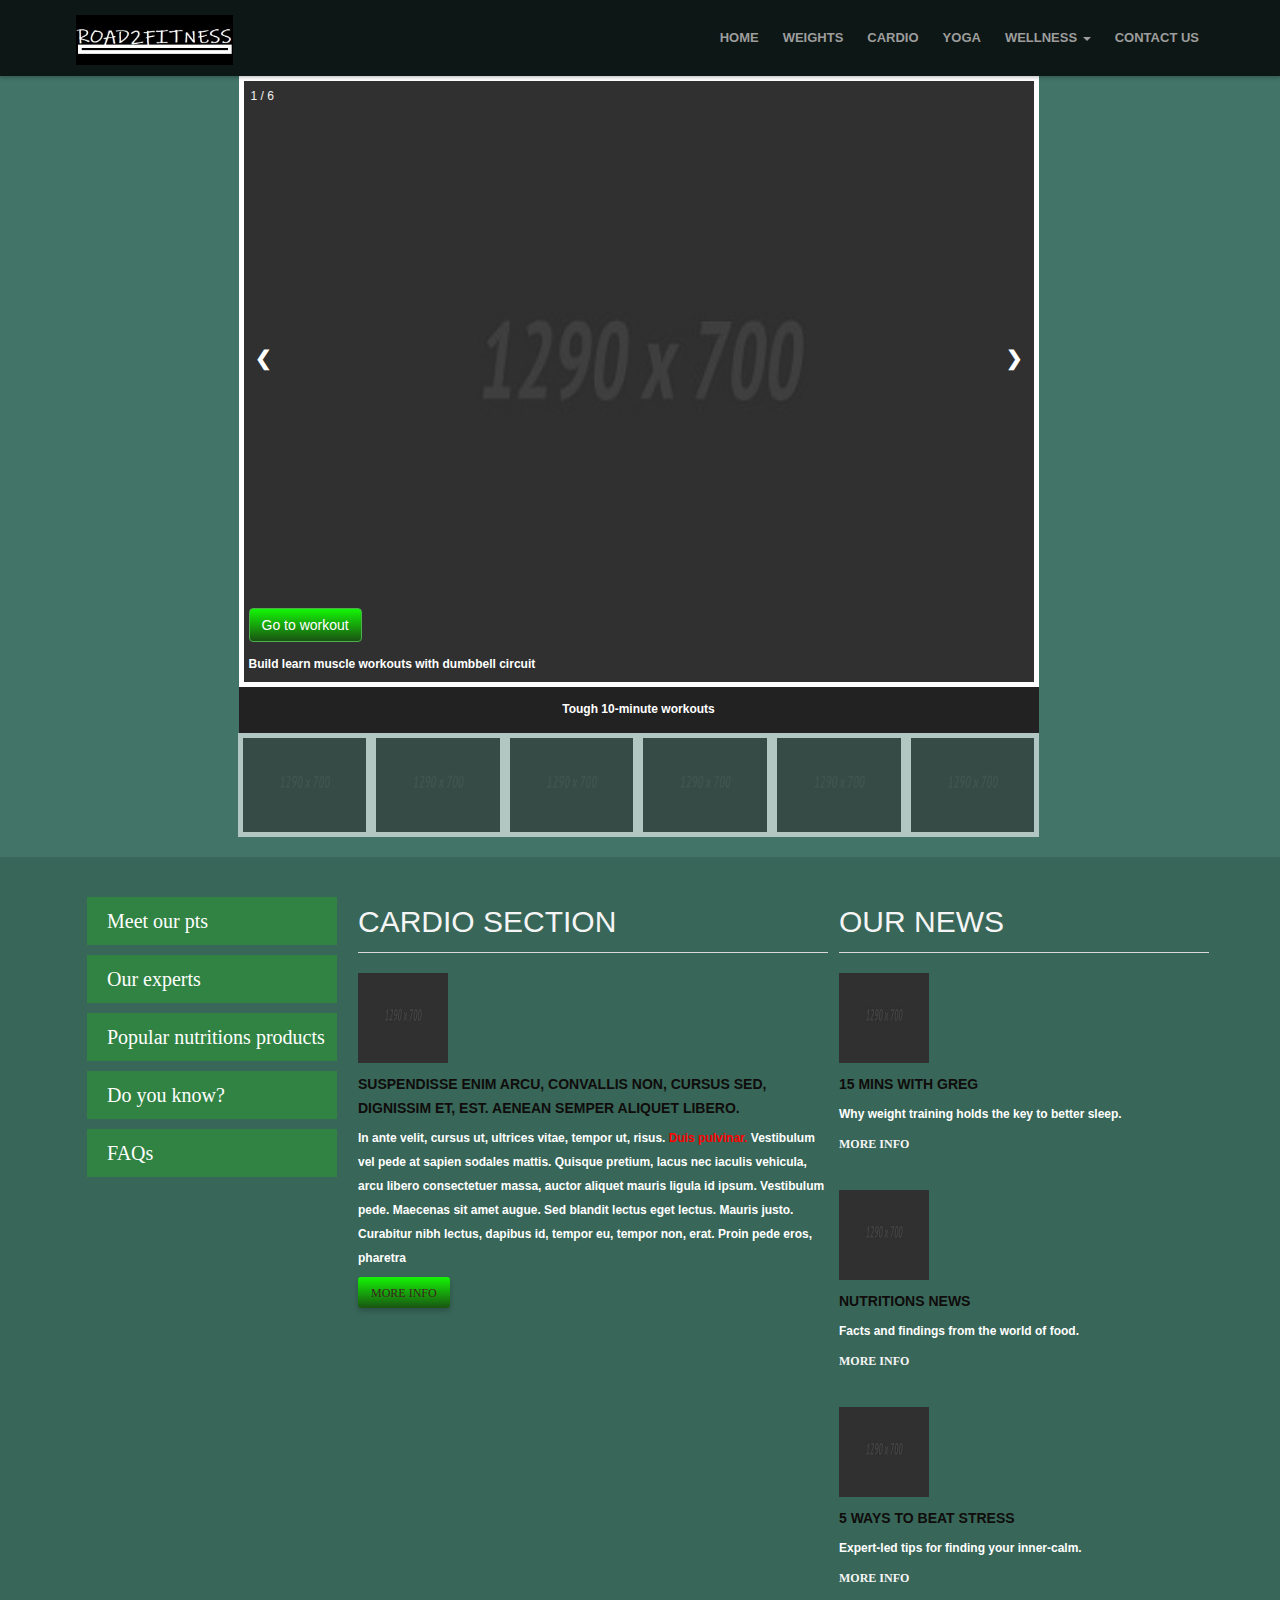
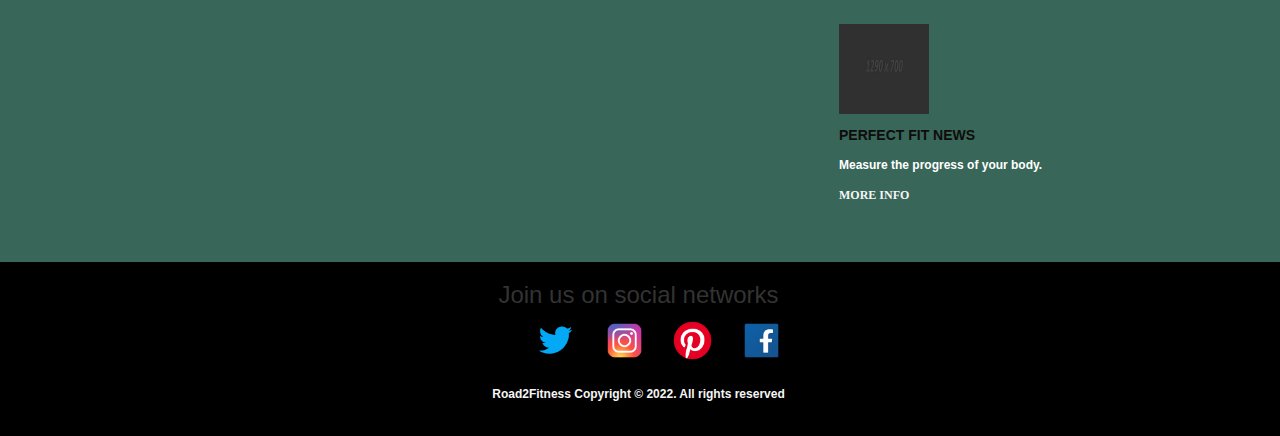
<file: index.html>
<!DOCTYPE html>
<html lang="en">

<head>
    <meta charset="UTF-8">
    <meta http-equiv="X-UA-Compatible" content="IE=edge">
    <title>Road2Fitness</title>
    <meta name="viewport" content="width=device-width, initial-scale=1.0, shrink-to-fit=no">
    <link rel="stylesheet" href="css/vendor/bootstrap.min.css" media="screen">
    <link rel="stylesheet" href="css/responsive.css" media="screen">
    <link rel="stylesheet" href="css/font-awesome/css/font-awesome.min.css">
    <link rel="stylesheet" href="css/styles.css" media="screen">
</head>

<body class="home-body">
    <div id="preloader">
        <div class="loder-box">
            <div class="battery"></div>
        </div>
    </div>
    <header id="navigation" class="navbar-inverse navbar-fixed-top animated-header">
        <div class="container">
            <div class="navbar-header">
                <!-- responsive nav button -->
                <button type="button" class="navbar-toggle" data-toggle="collapse" data-target=".navbar-collapse">
<span class="sr-only">Toggle navigation</span>
<span class="icon-bar"></span>
<span class="icon-bar"></span>
<span class="icon-bar"></span>
</button>
                <!-- responsive nav button closed -->

                <!-- logo -->
                <a class="navbar-brand" href="#body"><img src="img/logo1.jpg" height="50" class="logo-name"></a>

                <!-- logo -->

            </div>
            <!-- nav open -->
            <nav class="collapse navbar-collapse navbar-right" id="myNavbar" role="navigation">
                <ul id="nav" class="nav navbar-nav">
                    <li>
                        <a href="index.html" class="nav-move">Home</a>
                    </li>
                    <li>
                        <a href="weight.html">Weights</a>
                    </li>
                    <li>
                        <a href="cardio.html">Cardio</a>
                    </li>
                    <li>
                        <a href="yoga.html">Yoga</a>
                    </li>
                    <li>
                        <a class="dropdown-toggle" data-toggle="dropdown" href="wellness.html">Wellness
            <span class="caret"></span>
        </a>
                        <ul class="dropdown-menu">
                            <li><a href="#">Submenu 1-1</a></li>
                            <li><a href="#">Submenu 1-2</a></li>
                            <li><a href="#">Submenu 1-4</a></li>
                            <li><a href="#">Submenu 1-5</a></li>
                            <li><a href="#">Submenu 1-6</a></li>
                        </ul>
                    </li>
                    <li><a href="contact-us.html" class="nav-move">Contact Us</a></li>
                </ul>
            </nav>
            <!-- nav closed -->

        </div>
    </header>
    <main id="main-content">
        <div class="container">
            <!-- Container for the image gallery carousel -->
            <!-- Fitness images will be add to the image src soon. -->
            <div class="img-container">


                <!-- Full-width images with number text -->
                <div class="mySlides">
                    <div class="numbertext">1 / 6</div>
                    <img src="img/slider-bg.jpg" style="width:100%">
                    <div class="img-content">
                        <h1><a class="btn btn-success" href="#"> Go to workout</a></h1>
                        <p class="card-text">Build learn muscle workouts with dumbbell circuit</p>
                    </div>


                </div>

                <div class="mySlides">
                    <div class="numbertext">2 / 6</div>
                    <img src="img/slider-bg.jpg" style="width:100%">
                    <div class="img-content">
                        <h1><a class="btn btn-success" href="#"> Go to workout</a></h1>
                        <p>This 10-move workouts will hit your abs from every angle</p>
                    </div>
                </div>

                <div class="mySlides">
                    <div class="numbertext">3 / 6</div>
                    <img src="img/slider-bg.jpg" style="width:100%">
                    <div class="img-content">
                        <h1><a class="btn btn-success" href="#"> Go to workout</a></h1>
                        <p>Burn fat and boost strenght</p>
                    </div>
                </div>

                <div class="mySlides">
                    <div class="numbertext">4 / 6</div>
                    <img src="img/slider-bg.jpg" style="width:100%">
                    <div class="img-content">
                        <h1><a class="btn btn-success" href="#"> Go to workout</a></h1>
                        <p>Build boulder shoulders with this upper-body workouts</p>
                    </div>

                </div>

                <div class="mySlides">
                    <div class="numbertext">5 / 6</div>
                    <img src="img/slider-bg.jpg" style="width:100%">
                    <div class="img-content">
                        <h1><a class="btn btn-success" href="#"> Go to workout</a></h1>
                        <p>Running for 10minutes can boost your mental performance</p>
                    </div>

                </div>

                <div class="mySlides">
                    <div class="numbertext">6 / 6</div>
                    <img src="img/slider-bg.jpg" style="width:100%">
                    <div class="img-content">
                        <h1><a class="btn btn-success" href="#"> Go to Recipes</a></h1>
                        <p>Recipes, food hacks and meal plans</p>
                    </div>
                </div>

                <!-- Next and previous buttons -->
                <a class="prev" onclick="plusSlides(-1)">&#10094;</a>
                <a class="next" onclick="plusSlides(1)">&#10095;</a>

                <!-- Image text -->
                <div class="caption-container">
                    <p id="caption"></p>
                </div>

                <!-- Thumbnail images -->
                <div class="row">
                    <div class="column">
                        <img class="demo cursor" src="img/slider-bg.jpg" style="width:100%" onclick="currentSlide(1)" alt="Tough 10-minute workouts">
                    </div>
                    <div class="column">
                        <img class="demo cursor" src="img/slider-bg.jpg" style="width:100%" onclick="currentSlide(2)" alt="Quick tips abs">
                    </div>
                    <div class="column">
                        <img class="demo cursor" src="img/slider-bg.jpg" style="width:100%" onclick="currentSlide(3)" alt="How to strenght train in your 40s and beyong">
                    </div>
                    <div class="column">
                        <img class="demo cursor" src="img/slider-bg.jpg" style="width:100%" onclick="currentSlide(4)" alt="Shoulder">
                    </div>
                    <div class="column">
                        <img class="demo cursor" src="img/slider-bg.jpg" style="width:100%" onclick="currentSlide(5)" alt="Mental Health Fitness">
                    </div>
                    <div class="column">
                        <img class="demo cursor" src="img/slider-bg.jpg" style="width:100%" onclick="currentSlide(6)" alt="Best nutritions">
                    </div>
                </div>
            </div>
        </div>
        </div>
        <!-- carousel container close -->
        <section id="content">
            <div class="container">

                <div class="row ">
                    <div class="clearfix ">
                        <div class="span3 ">
                            <ul class="dd_menu">
                                <li><a href="#">Meet our pts</a></li>
                                <li><a href="#">Our experts</a></li>
                                <li><a href="#">Popular nutritions products</a></li>
                                <li><a href="#">Do you know?</a></li>
                                <li><a href="#">FAQs</a></li>
                            </ul>
                            <div class="padcontent"></div>
                        </div>
                        <div class="span5">
                            <h1 class="h1">Cardio section</h1>
                            <img src="img/img-small.jpg" alt="" border="0" class="aligncenter-big" />
                            <p>
                                <strong>Suspendisse enim arcu, convallis non, cursus sed, dignissim et, est. Aenean semper aliquet libero.</strong> In ante velit, cursus ut, ultrices vitae, tempor ut, risus. <a href="">Duis pulvinar.</a> Vestibulum vel
                                pede at sapien sodales mattis. Quisque pretium, lacus nec iaculis vehicula, arcu libero consectetuer massa, auctor aliquet mauris ligula id ipsum. Vestibulum pede. Maecenas sit amet augue. Sed blandit lectus eget lectus.
                                Mauris justo. Curabitur nibh lectus, dapibus id, tempor eu, tempor non, erat. Proin pede eros, pharetra
                            </p>
                            <a href="index-1.html" class="btn_ left">more info</a>

                            <div class="clearfix padcontent"></div> <br />
                        </div>

                        <div class="span4">
                            <h2 class="h2">Our News</h2>
                            <img src="img/img-small.jpg" alt="" width="90" height="90" border="0" class="aligncenter-small left" />
                            <p class="max-size1">
                                <strong>15 mins with Greg  </strong> Why weight training holds the key to better sleep.
                                <a href="#" class="more">more info</a>
                            </p>
                            <div class="clearfix"><br /></div>

                            <img src="img/img-small.jpg" alt="" width="90" height="90" border="0" class="aligncenter-small left" />
                            <p class="max-size1">
                                <strong>nutritions news </strong> Facts and findings from the world of food.
                                <a href="#" class="more">more info</a>
                            </p>
                            <div class="clearfix"><br /></div>

                            <img src="img/img-small.jpg" alt="" width="90" height="90" border="0" class="aligncenter-small left" />
                            <p class="max-size1">
                                <strong>5 ways to beat stress  </strong> Expert-led tips for finding your inner-calm.
                                <a href="#" class="more">more info</a>
                            </p>
                            <div class="clearfix"><br /></div>

                            <img src="img/img-small.jpg" alt="" width="90" height="90" border="0" class="aligncenter-small left" />
                            <p class="max-size1">
                                <strong>Perfect fit news </strong> Measure the progress of your body.
                                <a href="#" class="more">more info</a>
                            </p>
                            <div class="padcontent"></div>

                        </div>
                    </div>
                </div>
            </div>
        </section>
        <div class="footer">
            <div class="social-media-link">
                <div class="container">
                    <h3>Join us on social <span>networks</span></h3>
                    <ul>
                        <li>
                            <a href="#">
                                <!-- <i class="fa fa-twitter"></i> -->
                                <img class="icons-img" src="img/icons8-twitter-144.png" width="45"> </a>
                        </li>
                        <li>
                            <a href="#">
                                <!-- <i class="fa fa-facebook"></i> -->
                                <img class="icons-img" src="img/icons8-instagram-logo-144.png" width="45">
                            </a>
                        </li>
                        <li>
                            <a href="#">
                                <!-- <i class="fa fa-pinterest"></i> -->
                                <img class="icons-img" src="img/icons8-pinterest-144.png" width="45">
                            </a>
                        </li>
                        <li>
                            <a href="#">
                                <!-- <i class="fa fa-instagram"></i> -->
                                <img class="icons-img" src="img/icons8-facebook-144.png" width="45">
                            </a>
                        </li>
                    </ul>
                </div>
            </div>


            <footer id="footer-bottom">
                <div class="container">
                    <div class="row">
                        <div class="col-md-12 col-sm-12">
                            <div class="block">
                                <p>Road2Fitness Copyright &copy; 2022. <a class="rights" href="#">All rights reserved</a></p>
                            </div>
                        </div>
                    </div>
                </div>
            </footer>
        </div>
    </main>

    <script src="js/vendor/jquery-1.11.1.min.js"></script>
    <script src="js/vendor/jquery-2.2.4.min.js"></script>
    <script src="js/vendor/bootstrap.min.js"></script>
    <script src="js/vendor/modernizr-2.6.2.min.js"></script>
    <script src="js/main.js"></script>
</body>

</html>
</file>
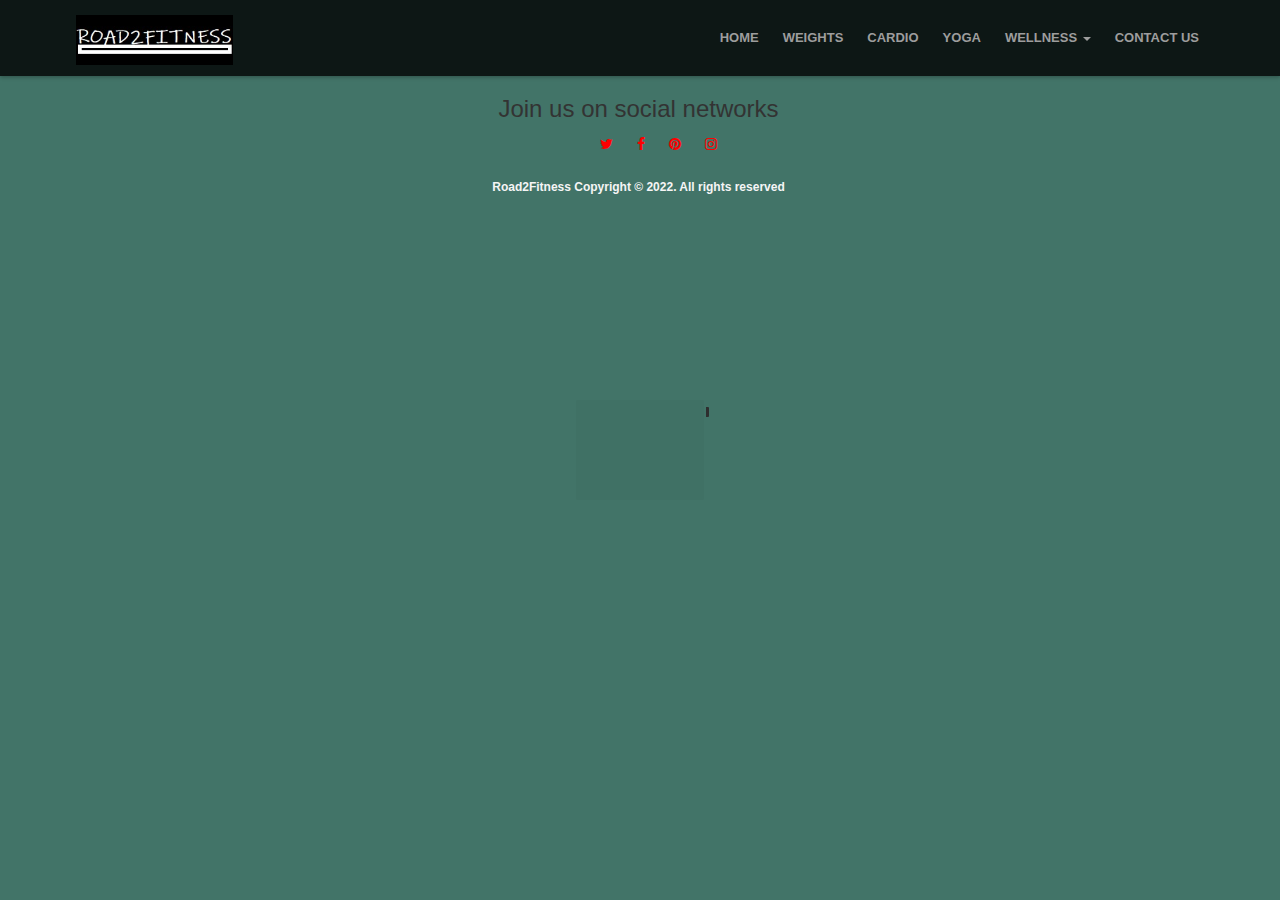
<file: cardio.html>
<!DOCTYPE html>
<html lang="en">

<head>
    <meta charset="UTF-8">
    <meta http-equiv="X-UA-Compatible" content="IE=edge">
    <title>Road2Fitness</title>
    <meta name="viewport" content="width=device-width, initial-scale=1.0, shrink-to-fit=no">
    <link rel="stylesheet" href="css/vendor/bootstrap.min.css" media="screen">
    <link rel="stylesheet" href="css/responsive.css" media="screen">
    <link rel="stylesheet" href="css/font-awesome/css/font-awesome.min.css">
    <link rel="stylesheet" href="css/styles.css" media="screen">
</head>

<body class="home-body">
    <div id="preloader">
        <div class="loder-box">
            <div class="battery"></div>
        </div>
    </div>
    <header id="navigation" class="navbar-inverse navbar-fixed-top animated-header">
        <div class="container">
            <div class="navbar-header">
                <!-- responsive nav button -->
                <button type="button" class="navbar-toggle" data-toggle="collapse" data-target=".navbar-collapse">
<span class="sr-only">Toggle navigation</span>
<span class="icon-bar"></span>
<span class="icon-bar"></span>
<span class="icon-bar"></span>
</button>
                <!-- responsive nav button closed -->

                <!-- logo -->
                <a class="navbar-brand" href="#body"><img src="img/logo1.jpg" height="50" class="logo-name"></a>

                <!-- logo -->

            </div>
            <!-- nav open -->
            <nav class="collapse navbar-collapse navbar-right" id="myNavbar" role="navigation">
                <ul id="nav" class="nav navbar-nav">
                    <li>
                        <a href="index.html" class="nav-move">Home</a>
                    </li>
                    <li>
                        <a href="weight.html">Weights</a>
                    </li>
                    <li>
                        <a href="cardio.html">Cardio</a>
                    </li>
                    <li>
                        <a href="yoga.html">Yoga</a>
                    </li>
                    <li>
                        <a class="dropdown-toggle" data-toggle="dropdown" href="wellness.html">Wellness
            <span class="caret"></span>
        </a>
                        <ul class="dropdown-menu">
                            <li><a href="#">Submenu 1-1</a></li>
                            <li><a href="#">Submenu 1-2</a></li>
                            <li><a href="#">Submenu 1-4</a></li>
                            <li><a href="#">Submenu 1-5</a></li>
                            <li><a href="#">Submenu 1-6</a></li>
                        </ul>
                    </li>
                    <li><a href="contact-us.html" class="nav-move">Contact Us</a></li>
                </ul>
            </nav>
            <!-- nav closed -->

        </div>
    </header>

    <div class="social-media-link">
        <div class="container">
            <h3>Join us on social <span>networks</span></h3>
            <ul>
                <li>
                    <a href="#">
                        <i class="fa fa-twitter"></i>
                    </a>
                </li>
                <li>
                    <a href="#">
                        <i class="fa fa-facebook"></i>
                    </a>
                </li>
                <li>
                    <a href="#">
                        <i class="fa fa-pinterest"></i>
                    </a>
                </li>
                <li>
                    <a href="#">
                        <i class="fa fa-instagram"></i>
                    </a>
                </li>
            </ul>
        </div>
    </div>
    </div>

    <footer id="footer-bottom">
        <div class="container">
            <div class="row">
                <div class="col-md-12 col-sm-12">
                    <div class="block">
                        <p>Road2Fitness Copyright &copy; 2022. <a class="rights" href="#">All rights reserved</a></p>
                    </div>
                </div>
            </div>
        </div>
    </footer>
    </main>

    <script src="js/vendor/jquery-1.11.1.min.js"></script>
    <script src="js/vendor/jquery-2.2.4.min.js"></script>
    <script src="js/vendor/bootstrap.min.js"></script>
    <script src="js/vendor/modernizr-2.6.2.min.js"></script>
    <script src="js/main.js"></script>
</body>

</html>
</file>
<file: css/responsive.css>
/*!
 * Bootstrap Responsive v2.1.1
 *
 * Copyright 2012 Twitter, Inc
 * Licensed under the Apache License v2.0
 * http://www.apache.org/licenses/LICENSE-2.0
 *
 * Designed and built with all the love in the world @twitter by @mdo and @fat.
 */

.hidden {
    display: none;
    visibility: hidden;
}

@media (min-width: 768px) and (max-width: 979px) {
    .hidden-desktop {
        display: inherit !important;
    }
    .visible-desktop {
        display: none !important;
    }
    .visible-tablet {
        display: inherit !important;
    }
    .hidden-tablet {
        display: none !important;
    }
}

@media (max-width: 767px) {
    .hidden-desktop {
        display: inherit !important;
    }
    .visible-desktop {
        display: none !important;
    }
    .visible-phone {
        display: inherit !important;
    }
    .hidden-phone {
        display: none !important;
    }
}

@media (min-width: 1200px) {
    .row {
        margin-left: -30px;
        *zoom: 1;
    }
    .row:before,
    .row:after {
        display: table;
        content: "";
        line-height: 0;
    }
    .row:after {
        clear: both;
    }
    [class*="span"] {
        float: left;
        min-height: 1px;
        margin-left: 11px;
    }
    .container,
    .navbar-static-top .container,
    .navbar-fixed-top .container,
    .navbar-fixed-bottom .container {
        width: 1170px;
    }
    .span12 {
        width: 1170px;
    }
    .span11 {
        width: 1070px;
    }
    .span10 {
        width: 970px;
    }
    .span9 {
        width: 870px;
    }
    .span8 {
        width: 770px;
    }
    .span7 {
        width: 670px;
    }
    .span6 {
        width: 570px;
    }
    .span5 {
        width: 470px;
    }
    .span4 {
        width: 370px;
    }
    .span3 {
        width: 270px;
    }
    .span2 {
        width: 170px;
    }
    .span1 {
        width: 70px;
    }
    .offset12 {
        margin-left: 1230px;
    }
    .offset11 {
        margin-left: 1130px;
    }
    .offset10 {
        margin-left: 1030px;
    }
    .offset9 {
        margin-left: 930px;
    }
    .offset8 {
        margin-left: 830px;
    }
    .offset7 {
        margin-left: 730px;
    }
    .offset6 {
        margin-left: 680px;
    }
    .offset5 {
        margin-left: 530px;
    }
    .offset4 {
        margin-left: 430px;
    }
    .offset3 {
        margin-left: 330px;
    }
    .offset2 {
        margin-left: 230px;
    }
    .offset1 {
        margin-left: 130px;
    }
    .row-fluid {
        width: 100%;
        *zoom: 1;
    }
    .row-fluid:before,
    .row-fluid:after {
        display: table;
        content: "";
        line-height: 0;
    }
    .row-fluid:after {
        clear: both;
    }
    .row-fluid [class*="span"] {
        display: block;
        width: 100%;
        min-height: 30px;
        -webkit-box-sizing: border-box;
        -moz-box-sizing: border-box;
        box-sizing: border-box;
        float: left;
        margin-left: 2.564102564102564%;
        *margin-left: 2.5109110747408616%;
    }
    .row-fluid [class*="span"]:first-child {
        margin-left: 0;
    }
    .row-fluid .span12 {
        width: 100%;
        *width: 99.94680851063829%;
    }
    .row-fluid .span11 {
        width: 91.45299145299145%;
        *width: 91.39979996362974%;
    }
    .row-fluid .span10 {
        width: 82.90598290598291%;
        *width: 82.8527914166212%;
    }
    .row-fluid .span9 {
        width: 74.35897435897436%;
        *width: 74.30578286961265%;
    }
    .row-fluid .span8 {
        width: 65.81196581196582%;
        *width: 65.75877432260411%;
    }
    .row-fluid .span7 {
        width: 57.26495726495726%;
        *width: 57.21176577559556%;
    }
    .row-fluid .span6 {
        width: 48.717948717948715%;
        *width: 48.664757228587014%;
    }
    .row-fluid .span5 {
        width: 40.17094017094017%;
        *width: 40.11774868157847%;
    }
    .row-fluid .span4 {
        width: 31.623931623931625%;
        *width: 31.570740134569924%;
    }
    .row-fluid .span3 {
        width: 23.076923076923076%;
        *width: 23.023731587561375%;
    }
    .row-fluid .span2 {
        width: 14.52991452991453%;
        *width: 14.476723040552828%;
    }
    .row-fluid .span1 {
        width: 5.982905982905983%;
        *width: 5.929714493544281%;
    }
    .row-fluid .offset12 {
        margin-left: 105.12820512820512%;
        *margin-left: 105.02182214948171%;
    }
    .row-fluid .offset12:first-child {
        margin-left: 102.56410256410257%;
        *margin-left: 102.45771958537915%;
    }
    .row-fluid .offset11 {
        margin-left: 96.58119658119658%;
        *margin-left: 96.47481360247316%;
    }
    .row-fluid .offset11:first-child {
        margin-left: 94.01709401709402%;
        *margin-left: 93.91071103837061%;
    }
    .row-fluid .offset10 {
        margin-left: 88.03418803418803%;
        *margin-left: 87.92780505546462%;
    }
    .row-fluid .offset10:first-child {
        margin-left: 85.47008547008548%;
        *margin-left: 85.36370249136206%;
    }
    .row-fluid .offset9 {
        margin-left: 79.48717948717949%;
        *margin-left: 79.38079650845607%;
    }
    .row-fluid .offset9:first-child {
        margin-left: 76.92307692307693%;
        *margin-left: 76.81669394435351%;
    }
    .row-fluid .offset8 {
        margin-left: 70.94017094017094%;
        *margin-left: 70.83378796144752%;
    }
    .row-fluid .offset8:first-child {
        margin-left: 68.37606837606839%;
        *margin-left: 68.26968539734497%;
    }
    .row-fluid .offset7 {
        margin-left: 62.393162393162385%;
        *margin-left: 62.28677941443899%;
    }
    .row-fluid .offset7:first-child {
        margin-left: 59.82905982905982%;
        *margin-left: 59.72267685033642%;
    }
    .row-fluid .offset6 {
        margin-left: 53.84615384615384%;
        *margin-left: 53.739770867430444%;
    }
    .row-fluid .offset6:first-child {
        margin-left: 51.28205128205128%;
        *margin-left: 51.175668303327875%;
    }
    .row-fluid .offset5 {
        margin-left: 45.299145299145294%;
        *margin-left: 45.1927623204219%;
    }
    .row-fluid .offset5:first-child {
        margin-left: 42.73504273504273%;
        *margin-left: 42.62865975631933%;
    }
    .row-fluid .offset4 {
        margin-left: 36.75213675213675%;
        *margin-left: 36.645753773413354%;
    }
    .row-fluid .offset4:first-child {
        margin-left: 34.18803418803419%;
        *margin-left: 34.081651209310785%;
    }
    .row-fluid .offset3 {
        margin-left: 28.205128205128204%;
        *margin-left: 28.0987452264048%;
    }
    .row-fluid .offset3:first-child {
        margin-left: 25.641025641025642%;
        *margin-left: 25.53464266230224%;
    }
    .row-fluid .offset2 {
        margin-left: 19.65811965811966%;
        *margin-left: 19.551736679396256%;
    }
    .row-fluid .offset2:first-child {
        margin-left: 17.094017094017093%;
        *margin-left: 16.98763411529369%;
    }
    .row-fluid .offset1 {
        margin-left: 11.11111111111111%;
        *margin-left: 11.004728132387708%;
    }
    .row-fluid .offset1:first-child {
        margin-left: 8.547008547008546%;
        *margin-left: 8.440625568285142%;
    }
    input,
    textarea,
    .uneditable-input {
        margin-left: 0;
    }
    .controls-row [class*="span"]+[class*="span"] {
        margin-left: 30px;
    }
    input.span12,
    textarea.span12,
    .uneditable-input.span12 {
        width: 1156px;
    }
    input.span11,
    textarea.span11,
    .uneditable-input.span11 {
        width: 1056px;
    }
    input.span10,
    textarea.span10,
    .uneditable-input.span10 {
        width: 956px;
    }
    input.span9,
    textarea.span9,
    .uneditable-input.span9 {
        width: 856px;
    }
    input.span8,
    textarea.span8,
    .uneditable-input.span8 {
        width: 756px;
    }
    input.span7,
    textarea.span7,
    .uneditable-input.span7 {
        width: 656px;
    }
    input.span6,
    textarea.span6,
    .uneditable-input.span6 {
        width: 556px;
    }
    input.span5,
    textarea.span5,
    .uneditable-input.span5 {
        width: 456px;
    }
    input.span4,
    textarea.span4,
    .uneditable-input.span4 {
        width: 356px;
    }
    input.span3,
    textarea.span3,
    .uneditable-input.span3 {
        width: 256px;
    }
    input.span2,
    textarea.span2,
    .uneditable-input.span2 {
        width: 156px;
    }
    input.span1,
    textarea.span1,
    .uneditable-input.span1 {
        width: 56px;
    }
    .thumbnails {
        margin-left: -30px;
    }
    .thumbnails>li {
        margin-left: 30px;
    }
    .row-fluid .thumbnails {
        margin-left: 0;
    }
}

@media (min-width: 768px) and (max-width: 979px) {
    .row {
        margin-left: -20px;
        *zoom: 1;
    }
    .row:before,
    .row:after {
        display: table;
        content: "";
        line-height: 0;
    }
    .row:after {
        clear: both;
    }
    [class*="span"] {
        float: left;
        min-height: 1px;
        margin-left: 20px;
    }
    .container,
    .navbar-static-top .container,
    .navbar-fixed-top .container,
    .navbar-fixed-bottom .container {
        width: 724px;
    }
    .span12 {
        width: 724px;
    }
    .span11 {
        width: 662px;
    }
    .span10 {
        width: 600px;
    }
    .span9 {
        width: 538px;
    }
    .span8 {
        width: 476px;
    }
    .span7 {
        width: 414px;
    }
    .span6 {
        width: 352px;
    }
    .span5 {
        width: 290px;
    }
    .span4 {
        width: 228px;
    }
    .span3 {
        width: 166px;
    }
    .span2 {
        width: 104px;
    }
    .span1 {
        width: 42px;
    }
    .offset12 {
        margin-left: 764px;
    }
    .offset11 {
        margin-left: 702px;
    }
    .offset10 {
        margin-left: 640px;
    }
    .offset9 {
        margin-left: 578px;
    }
    .offset8 {
        margin-left: 516px;
    }
    .offset7 {
        margin-left: 454px;
    }
    .offset6 {
        margin-left: 420px;
    }
    .offset5 {
        margin-left: 330px;
    }
    .offset4 {
        margin-left: 268px;
    }
    .offset3 {
        margin-left: 206px;
    }
    .offset2 {
        margin-left: 144px;
    }
    .offset1 {
        margin-left: 82px;
    }
    .row-fluid {
        width: 100%;
        *zoom: 1;
    }
    .row-fluid:before,
    .row-fluid:after {
        display: table;
        content: "";
        line-height: 0;
    }
    .row-fluid:after {
        clear: both;
    }
    .row-fluid [class*="span"] {
        display: block;
        width: 100%;
        min-height: 30px;
        -webkit-box-sizing: border-box;
        -moz-box-sizing: border-box;
        box-sizing: border-box;
        float: left;
        margin-left: 2.7624309392265194%;
        *margin-left: 2.709239449864817%;
    }
    .row-fluid [class*="span"]:first-child {
        margin-left: 0;
    }
    .row-fluid .span12 {
        width: 100%;
        *width: 99.94680851063829%;
    }
    .row-fluid .span11 {
        width: 91.43646408839778%;
        *width: 91.38327259903607%;
    }
    .row-fluid .span10 {
        width: 82.87292817679558%;
        *width: 82.81973668743387%;
    }
    .row-fluid .span9 {
        width: 74.30939226519336%;
        *width: 74.25620077583166%;
    }
    .row-fluid .span8 {
        width: 65.74585635359116%;
        *width: 65.69266486422945%;
    }
    .row-fluid .span7 {
        width: 57.18232044198895%;
        *width: 57.12912895262725%;
    }
    .row-fluid .span6 {
        width: 48.61878453038674%;
        *width: 48.56559304102504%;
    }
    .row-fluid .span5 {
        width: 40.05524861878453%;
        *width: 40.00205712942283%;
    }
    .row-fluid .span4 {
        width: 31.491712707182323%;
        *width: 31.43852121782062%;
    }
    .row-fluid .span3 {
        width: 22.92817679558011%;
        *width: 22.87498530621841%;
    }
    .row-fluid .span2 {
        width: 14.3646408839779%;
        *width: 14.311449394616199%;
    }
    .row-fluid .span1 {
        width: 5.801104972375691%;
        *width: 5.747913483013988%;
    }
    .row-fluid .offset12 {
        margin-left: 105.52486187845304%;
        *margin-left: 105.41847889972962%;
    }
    .row-fluid .offset12:first-child {
        margin-left: 102.76243093922652%;
        *margin-left: 102.6560479605031%;
    }
    .row-fluid .offset11 {
        margin-left: 96.96132596685082%;
        *margin-left: 96.8549429881274%;
    }
    .row-fluid .offset11:first-child {
        margin-left: 94.1988950276243%;
        *margin-left: 94.09251204890088%;
    }
    .row-fluid .offset10 {
        margin-left: 88.39779005524862%;
        *margin-left: 88.2914070765252%;
    }
    .row-fluid .offset10:first-child {
        margin-left: 85.6353591160221%;
        *margin-left: 85.52897613729868%;
    }
    .row-fluid .offset9 {
        margin-left: 79.8342541436464%;
        *margin-left: 79.72787116492299%;
    }
    .row-fluid .offset9:first-child {
        margin-left: 77.07182320441988%;
        *margin-left: 76.96544022569647%;
    }
    .row-fluid .offset8 {
        margin-left: 71.2707182320442%;
        *margin-left: 71.16433525332078%;
    }
    .row-fluid .offset8:first-child {
        margin-left: 68.50828729281768%;
        *margin-left: 68.40190431409426%;
    }
    .row-fluid .offset7 {
        margin-left: 62.70718232044199%;
        *margin-left: 62.600799341718584%;
    }
    .row-fluid .offset7:first-child {
        margin-left: 59.94475138121547%;
        *margin-left: 59.838368402492065%;
    }
    .row-fluid .offset6 {
        margin-left: 54.14364640883978%;
        *margin-left: 54.037263430116376%;
    }
    .row-fluid .offset6:first-child {
        margin-left: 51.38121546961326%;
        *margin-left: 51.27483249088986%;
    }
    .row-fluid .offset5 {
        margin-left: 45.58011049723757%;
        *margin-left: 45.47372751851417%;
    }
    .row-fluid .offset5:first-child {
        margin-left: 42.81767955801105%;
        *margin-left: 42.71129657928765%;
    }
    .row-fluid .offset4 {
        margin-left: 37.01657458563536%;
        *margin-left: 36.91019160691196%;
    }
    .row-fluid .offset4:first-child {
        margin-left: 34.25414364640884%;
        *margin-left: 34.14776066768544%;
    }
    .row-fluid .offset3 {
        margin-left: 28.45303867403315%;
        *margin-left: 28.346655695309746%;
    }
    .row-fluid .offset3:first-child {
        margin-left: 25.69060773480663%;
        *margin-left: 25.584224756083227%;
    }
    .row-fluid .offset2 {
        margin-left: 19.88950276243094%;
        *margin-left: 19.783119783707537%;
    }
    .row-fluid .offset2:first-child {
        margin-left: 17.12707182320442%;
        *margin-left: 17.02068884448102%;
    }
    .row-fluid .offset1 {
        margin-left: 11.32596685082873%;
        *margin-left: 11.219583872105325%;
    }
    .row-fluid .offset1:first-child {
        margin-left: 8.56353591160221%;
        *margin-left: 8.457152932878806%;
    }
    input,
    textarea,
    .uneditable-input {
        margin-left: 0;
    }
    .controls-row [class*="span"]+[class*="span"] {
        margin-left: 20px;
    }
    input.span12,
    textarea.span12,
    .uneditable-input.span12 {
        width: 710px;
    }
    input.span11,
    textarea.span11,
    .uneditable-input.span11 {
        width: 648px;
    }
    input.span10,
    textarea.span10,
    .uneditable-input.span10 {
        width: 586px;
    }
    input.span9,
    textarea.span9,
    .uneditable-input.span9 {
        width: 524px;
    }
    input.span8,
    textarea.span8,
    .uneditable-input.span8 {
        width: 462px;
    }
    input.span7,
    textarea.span7,
    .uneditable-input.span7 {
        width: 400px;
    }
    input.span6,
    textarea.span6,
    .uneditable-input.span6 {
        width: 338px;
    }
    input.span5,
    textarea.span5,
    .uneditable-input.span5 {
        width: 276px;
    }
    input.span4,
    textarea.span4,
    .uneditable-input.span4 {
        width: 214px;
    }
    input.span3,
    textarea.span3,
    .uneditable-input.span3 {
        width: 152px;
    }
    input.span2,
    textarea.span2,
    .uneditable-input.span2 {
        width: 90px;
    }
    input.span1,
    textarea.span1,
    .uneditable-input.span1 {
        width: 28px;
    }
}

@media (max-width: 767px) {
    .navbar-fixed-top,
    .navbar-fixed-bottom,
    .navbar-static-top {
        margin-left: -20px;
        margin-right: -20px;
    }
    .container-fluid {
        padding: 0;
    }
    .dl-horizontal dt {
        float: none;
        clear: none;
        width: auto;
        text-align: left;
    }
    .dl-horizontal dd {
        margin-left: 0;
    }
    .container {
        width: auto;
    }
    .row-fluid {
        width: 100%;
    }
    .row,
    .thumbnails {
        margin-left: 0;
    }
    .thumbnails>li {
        float: none;
        margin-left: 0;
    }
    [class*="span"],
    .row-fluid [class*="span"] {
        float: none;
        display: block;
        width: 100%;
        margin-left: 0;
        -webkit-box-sizing: border-box;
        -moz-box-sizing: border-box;
        box-sizing: border-box;
    }
    .span12,
    .row-fluid .span12 {
        width: 100%;
        -webkit-box-sizing: border-box;
        -moz-box-sizing: border-box;
        box-sizing: border-box;
    }
    .input-large,
    .input-xlarge,
    .input-xxlarge,
    input[class*="span"],
    select[class*="span"],
    textarea[class*="span"],
    .uneditable-input {
        display: block;
        width: 100%;
        min-height: 30px;
        -webkit-box-sizing: border-box;
        -moz-box-sizing: border-box;
        box-sizing: border-box;
    }
    .input-prepend input,
    .input-append input,
    .input-prepend input[class*="span"],
    .input-append input[class*="span"] {
        display: inline-block;
        width: auto;
    }
    .controls-row [class*="span"]+[class*="span"] {
        margin-left: 0;
    }
    .modal {
        position: fixed;
        top: 20px;
        left: 20px;
        right: 20px;
        width: auto;
        margin: 0;
    }
    .modal.fade.in {
        top: auto;
    }
}

@media (max-width: 480px) {
    .nav-collapse {
        -webkit-transform: translate3d(0, 0, 0);
    }
    input[type="checkbox"],
    input[type="radio"] {
        border: 1px solid #ccc;
    }
    .form-horizontal .control-label {
        float: none;
        width: auto;
        padding-top: 0;
        text-align: left;
    }
    .form-horizontal .controls {
        margin-left: 0;
    }
    .form-horizontal .control-list {
        padding-top: 0;
    }
    .form-horizontal .form-actions {
        padding-left: 10px;
        padding-right: 10px;
    }
    .modal {
        top: 10px;
        left: 10px;
        right: 10px;
    }
    .modal-header .close {
        padding: 10px;
        margin: -10px;
    }
    .carousel-caption {
        position: static;
    }
}

@media (max-width: 979px) {
    body {
        padding-top: 0;
    }
    .navbar-fixed-top,
    .navbar-fixed-bottom {
        position: static;
    }
    .navbar-fixed-top {
        margin-bottom: 20px;
    }
    .navbar-fixed-bottom {
        margin-top: 20px;
    }
    .navbar-fixed-top .navbar-inner,
    .navbar-fixed-bottom .navbar-inner {
        padding: 5px;
    }
    .navbar .container {
        width: auto;
        padding: 0;
    }
    .navbar .brand {
        padding-left: 10px;
        padding-right: 10px;
        margin: 0 0 0 -5px;
    }
    .nav-collapse {
        clear: both;
    }
    .nav-collapse .nav {
        margin: 0 0 10px;
    }
    .nav-collapse .nav>li {
        float: none;
    }
    .nav-collapse .nav>li>a {
        margin-bottom: 2px;
    }
    .nav-collapse .nav>.divider-vertical {
        display: none;
    }
    .nav-collapse .nav .nav-header {
        color: #777777;
        text-shadow: none;
    }
    .nav-collapse .nav>li>a,
    .nav-collapse .dropdown-menu a {
        -webkit-border-radius: 0px;
        -moz-border-radius: 0px;
        border-radius: 0px;
    }
    .nav-collapse .btn {
        padding: 4px 10px 4px;
        font-weight: normal;
        -webkit-border-radius: 4px;
        -moz-border-radius: 4px;
        border-radius: 4px;
    }
    .nav-collapse .dropdown-menu li+li a {
        margin-bottom: 2px;
    }
    .nav-collapse .nav>li>a:hover,
    .nav-collapse .dropdown-menu a:hover {}
    .navbar-inverse .nav-collapse .nav>li>a:hover,
    .navbar-inverse .nav-collapse .dropdown-menu a:hover {
        background-color: #111111;
    }
    .nav-collapse.in .btn-group {
        margin-top: 5px;
        padding: 0;
    }
    .nav-collapse .dropdown-menu {
        position: static;
        top: auto;
        left: auto;
        float: none;
        display: block;
        max-width: none;
        margin: 0 15px;
        padding: 0;
        background-color: transparent;
        border: none;
        -webkit-border-radius: 0;
        -moz-border-radius: 0;
        border-radius: 0;
        -webkit-box-shadow: none;
        -moz-box-shadow: none;
        box-shadow: none;
    }
    .nav-collapse .dropdown-menu:before,
    .nav-collapse .dropdown-menu:after {
        display: none;
    }
    .nav-collapse .dropdown-menu .divider {
        display: none;
    }
    .nav-collapse .nav>li>.dropdown-menu:before,
    .nav-collapse .nav>li>.dropdown-menu:after {
        display: none;
    }
    .nav-collapse .navbar-form,
    .nav-collapse .navbar-search {
        float: none;
        padding: 10px 15px;
        margin: 10px 0;
        border-top: 1px solid #f2f2f2;
        border-bottom: 1px solid #f2f2f2;
        -webkit-box-shadow: inset 0 1px 0 rgba(255, 255, 255, 0.1), 0 1px 0 rgba(255, 255, 255, 0.1);
        -moz-box-shadow: inset 0 1px 0 rgba(255, 255, 255, 0.1), 0 1px 0 rgba(255, 255, 255, 0.1);
        box-shadow: inset 0 1px 0 rgba(255, 255, 255, 0.1), 0 1px 0 rgba(255, 255, 255, 0.1);
    }
    .navbar-inverse .nav-collapse .navbar-form,
    .navbar-inverse .nav-collapse .navbar-search {
        border-top-color: #111111;
        border-bottom-color: #111111;
    }
    .navbar .nav-collapse .nav.pull-right {
        float: none;
        margin-left: 0;
    }
    .nav-collapse,
    .nav-collapse.collapse {
        overflow: hidden;
        height: 0;
    }
    .navbar .btn-navbar {
        display: block;
    }
    .navbar-static .navbar-inner {
        padding-left: 10px;
        padding-right: 10px;
    }
}

@media (min-width: 980px) {
    .nav-collapse.collapse {
        height: auto;
        overflow: visible !important;
    }
}
</file>
<file: css/styles.css>
* {
    box-sizing: border-box;
}

@font-face {
    font-family: "NorthernLights";
    src: url("file:///H:/Road2fitness/css/font-awesome/NorthernLights-Script.ttf");
}

body {
    margin: 0;
    font-family: Verdana, Geneva, Tahoma, sans-serif;
    line-height: 24px;
    /* background: url("../img/back.jpg");
    background-repeat: no-repeat;
    background-attachment: fixed;
    background-size: cover; */
    background-color: #32685beb;
}

.logo-name {
    /* margin-top: 58px; */
    cursor: pointer;
}


/* =========================preloader============================= */

#preloader {
    /* background-color: #fff;
position: fixed; */
    width: 100%;
    height: 100%;
    z-index: 9999;
}


/*Battery*/

.loder-box {
    background-color: rgba(0, 0, 0, 0.02);
    border-radius: 1px;
    height: 100px;
    left: 50%;
    margin-left: -64px;
    margin-top: -50px;
    position: absolute;
    top: 50%;
    width: 128px;
}

.battery:after {
    background-color: #2E2E2E;
    border-radius: 0 1px 1px 0;
    content: "";
    height: 10px;
    position: absolute;
    right: -5px;
    top: 7px;
    width: 3px;
}


/*============================= nav================== */

a {
    color: #FF0000;
    -webkit-transition: all 0.3s ease-out 0s;
    -moz-transition: all 0.3s ease-out 0s;
    -ms-transition: all 0.3s ease-out 0s;
    -o-transition: all 0.3s ease-out 0s;
    transition: all 0.3s ease-out 0s;
}

.nav>li>a {
    position: relative;
    display: block;
    padding: 5px -1px;
}

a,
a:hover,
a:focus,
.btn:focus {
    text-decoration: none;
    outline: none;
}

#navigation {
    -webkit-transition: all 0.8s ease 0s;
    -moz-transition: all 0.8s ease 0s;
    -ms-transition: all 0.8s ease 0s;
    -o-transition: all 0.8s ease 0s;
    transition: all 0.8s ease 0s;
    background-color: rgba(0, 0, 0, .8);
    box-shadow: 0 1px 4px rgba(0, 0, 0, 0.3);
    padding: 5px 0;
}

#navigation.animated-header {
    padding: 20px 0;
}

.container {
    /* padding-right: 0px; */
    padding-left: 12px;
    margin-right: auto;
    margin-left: auto;
}

.navbar-brand {
    margin: -19px;
    height: 40px;
    float: left;
    padding: 14px 28px;
    font-size: 18px;
    line-height: 20px;
}

.navbar-inverse .navbar-nav>li>a {
    /* color: whitesmoke; */
    font-size: 13px;
    text-transform: uppercase;
    font-weight: bold;
}

.navbar-inverse {
    background-color: #222;
    border-color: #080808;
}

nav>li>a:focus {
    color: green;
    background-color: transparent;
}

.navbar-collapse.in {
    overflow-y: auto;
}

.navbar-collapse {
    padding-left: 1px;
}

.navbar-nav {
    float: left;
    margin: -1px;
}

.nav>li>a {
    padding: 9px 12px;
}

.navbar-toggle {
    position: relative;
    float: right;
    padding: 9px 10px;
    margin-top: 8px;
    margin-right: 24px;
    margin-bottom: 8px;
    background-color: transparent;
    background-image: none;
    border: 1px solid transparent;
    border-radius: 4px;
}

.navbar-fixed-top,
.navbar-fixed-bottom {
    position: relative;
    right: 0;
    left: 0;
    z-index: 1030;
}

.container>.navbar-header,
.container-fluid>.navbar-header,
.container>.navbar-collapse,
.container-fluid>.navbar-collapse {
    margin-right: 0;
    margin-left: 0;
}


/*=================Slideshow Gallery==================== */


/* Position the image container (needed to position the left and right arrows) */

.img-container {
    max-width: 800px;
    position: relative;
    margin: auto;
}


/* Hide the images by default */

.mySlides {
    display: none;
}


/* Add a pointer when hovering over the thumbnail images */

.cursor {
    cursor: pointer;
}


/* Next & previous buttons */

.prev,
.next {
    cursor: pointer;
    position: absolute;
    top: 40%;
    width: auto;
    padding: 16px;
    margin-top: -50px;
    color: white;
    font-weight: bold;
    font-size: 20px;
    border-radius: 0 3px 3px 0;
    user-select: none;
    -webkit-user-select: none;
}


/* Position the "next button" to the right */

.next {
    right: 0;
    border-radius: 3px 0 0 3px;
}


/* On hover, add a black background color with a little bit see-through */

.prev:hover,
.next:hover {
    background-color: rgba(0, 0, 0, 0.8);
}


/* Number text (1/3 etc) */

.numbertext {
    color: #f2f2f2;
    font-size: 12px;
    padding: 8px 12px;
    position: absolute;
    top: 0;
}


/* Container for image text */

.caption-container {
    text-align: center;
    background-color: #222;
    padding: 2px 16px;
    color: white;
}

p {
    /* display: block; */
    margin: 9px 0 10px;
    /* text-transform: uppercase; */
    font-size: 12px;
    font-weight: bold;
}

.row:after {
    content: "";
    display: table;
    clear: both;
}

.row {
    margin-right: -1px;
    margin-left: -1px;
    margin-bottom: 20px;
}


/* Six columns side by side */

.column {
    float: left;
    width: 16.66%;
}


/* Add a transparency effect for thumnbail images */

img.demo {
    opacity: 0.6;
    border: 5px solid white;
}

.mySlides img {
    border: 5px solid white;
}

.active,
.demo:hover {
    opacity: 1;
}

div.img-content {
    position: relative;
    max-width: 800px;
    margin-top: -105px;
    color: white;
    padding-left: 10px;
}

.embed-responsive.embed-responsive-4by3 {
    padding-bottom: 56%;
}

.btn-success {
    color: white;
    background-color: #5cb85c;
    border-color: #4cae4c;
    background: linear-gradient(to bottom, rgb(20 245 5) 0%, rgb(25 84 18) 100%);
}

.h2 {
    font-size: 30px;
    letter-spacing: 0px;
    color: whitesmoke;
    text-align: left;
    font-weight: 400;
    line-height: 30px;
    font-family: 'Raleway', sans-serif;
    text-transform: uppercase;
    border-bottom: 1px #d9d9d9 solid;
    padding-bottom: 15px;
    font-weight: 300;
    margin-bottom: 20px;
}

.h1 {
    font-size: 30px;
    letter-spacing: 0px;
    color: whitesmoke;
    text-align: left;
    font-weight: 400;
    line-height: 30px;
    font-family: 'Raleway', sans-serif;
    text-transform: uppercase;
    border-bottom: 1px #d9d9d9 solid;
    padding-bottom: 15px;
    margin-bottom: 20px;
    font-weight: 300;
}

#main-content {}

#content {
    background-color: #06200929;
    padding-top: 30px;
}

#content strong {
    display: block;
    color: #0f0c0b;
    text-transform: uppercase;
    font-size: 14px;
    padding-bottom: 6px;
}

.max-size1 {
    max-width: 95%;
}

.more {
    display: block;
    color: whitesmoke;
    font-size: 12px;
    text-transform: uppercase;
    font-family: 'Open Sans';
    margin-top: 6px;
    text-decoration: none;
}

p {
    margin-bottom: 10px;
    color: white;
    font-size: 12px;
}

.dd_menu {
    margin: 0;
    padding: 10px
}

.dd_menu li {
    line-height: 75px;
    -webkit-transition: all 0.2s ease-in-out;
    -moz-transition: all 0.2s ease-in-out;
    -o-transition: all 0.2s ease-in-out;
    transition: all 0.2s ease-in-out;
    background: #318343;
    margin-bottom: 10px;
    list-style-type: none;
}

.dd_menu li:hover {
    line-height: 75px;
    background: #000000;
}

.dd_menu li a {
    display: block;
    text-transform: none;
    font-size: 20px;
    padding: 12px 10px 12px 20px;
    font-family: 'Open Sans';
    color: #fff;
    text-decoration: none;
    letter-spacing: 0;
    line-height: 24px;
    font-weight: 300;
    border-bottom: none;
}

.btn_ {
    background: rgb(94, 239, 149);
    background: linear-gradient(to bottom, rgb(20 245 5) 0%, rgb(25 84 18) 100%);
    filter: progid: DXImageTransform.Microsoft.gradient( startColorstr='#ef755e', endColorstr='#d26753', GradientType=0);
    border: none;
    text-shadow: none;
    font-size: 12px;
    font-weight: normal;
    line-height: 15px;
    color: #3d241f;
    text-transform: uppercase;
    text-decoration: none;
    padding: 9px 13px 8px 13px;
    -webkit-border-radius: 3px;
    -moz-border-radius: 3px;
    border-radius: 3px;
    -webkit-box-shadow: 0 3px 5px rgba(0, 0, 0, 0.2);
    -moz-box-shadow: 0 3px 5px rgba(0, 0, 0, 0.2);
    box-shadow: 0 3px 5px rgba(0, 0, 0, 0.2);
    margin-top: 16px;
    font-family: 'Open Sans';
}

.btn_:hover {
    background: black;
    color: #ffffff;
    border-bottom: none;
}

.padcontent {
    padding: 20px 0 0;
    clear: both;
    margin-top: 15px
}


/*=================footer=================== */

div.social-media-link ul,
h3 {
    text-align: center;
}

.social-media-link li {
    display: inline-block;
}

.social-media-link li a {
    padding: 10px;
}

#footer-bottom {
    text-align: center;
}

#footer-bottom p {
    color: whitesmoke;
}

.rights {
    color: whitesmoke;
}

.footer {
    background-color: #000000;
    background-blend-mode: saturation;
}


/*==============media queries ================*/

@media (max-width: 1199px) {
    #main-content .img-container {
        padding-bottom: 20px;
    }
    h1,
    h2 {
        font-size: 25px;
    }
    .bg_center_footer ul li a {
        padding-right: 40px;
    }
}

@media (min-width: 980px) and (max-width: 1199px) {
    #main-content {
        max-width: 1040px;
    }
}

@media screen and (max-width: 800px) {
    span3,
    span5,
    span5,
    span9 {
        width: 100%;
    }
}
</file>
